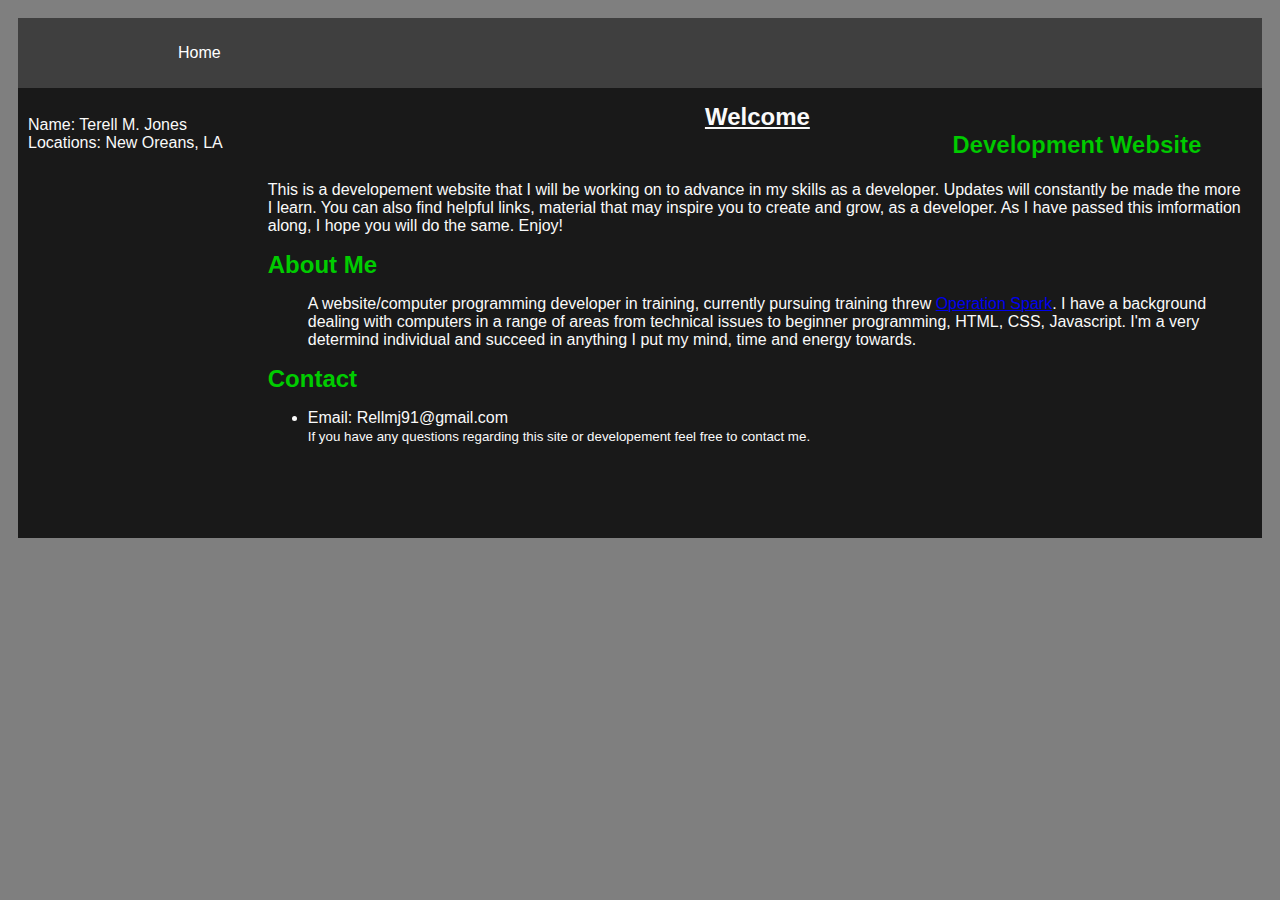
<file: Index.html>
<!DOCTYPE html>
<html lang="en">
	<head>
		<title>Terell's Developing Website</title>
		<base target="_blank">
		<style>
            body {
                background: rgba(0, 0, 0, 0.5);
				/*background-image: url("http://blog.twmg.com.au/wp-content/uploads/2013/10/web-development.jpg");*/
                color: rgb(250, 250, 250);
                padding: 10px;
                font-family: arial;
            }
            header {
                font-size: 1.5em;
                font-weight: bold;
            }
            [id=all-contents] {
                max-width: 1300px;
                margin: auto;
            }
    
            /* navigation menu */
            nav {
                background: rgba(0, 0, 0, 0.5);
                margin: 0 auto;
                display: flex;
                padding: 10px;
            }
            nav header {
                display: flex;
                align-items: center;
                color: rgb(255, 255, 255);
                flex: 1;
            }
            nav ul {
                list-style-image: none;
            }
            nav li {
                display: inline-block;
                padding: 0 110px;
            }
            nav a {
                text-decoration: none;
                color: #fff;
            }
    
            /* main container area beneath menu */
            main {
                background: rgba(0, 0, 0, 0.8);
				height: 450px;
                display: flex;

            }
            [class=sidebar] {
                margin-right: 20px;
                padding: 10px;
            }
            [class=sidebar] img {
                width: 200px;

            }
            [class=content] {
                flex: 1;
                padding: 15px;
            }
            [class=interests] header {
                font-size: 1.25em;
            }
        </style>
			
	</head>
	<body>
		<div id="all-contents">
			<nav>
				<ul>
					<li><a href="index.html">Home</a></li>
					<!--<li><a href="Resume.txt">Resume</a></li>-->
					<!--<li><a href="Sources.txt">Sources</a></li>-->
					<!--<li><a href="Updates.txt">Updates</a></li>-->
				</ul>
			</nav>
			<main>
				<div class="sidebar">
					<!--<img src="http://behssa.com/wp-content/uploads/2016/07/no-profile-img.gif">-->
					</br>
						Name: Terell M. Jones</br>
						Locations: New Oreans, LA</br>
					
				</div>
				<div class="content">
					<header><u><center>Welcome</u></center><marquee behavior="alternate"></green><font color="00CC00">Development Website</font></marquee></header>
					
					<p>This is a developement website that I will be working on to advance in my skills as a
					developer. Updates will constantly be made the more I learn. You can also find helpful links,
					material that may inspire you to create and grow, as a developer. As I have passed this
					imformation along, I hope you will do the same. Enjoy!
					</p>
					<section class="About Me">
						<header><font color="00CC00">About Me</font></header>
						<ul>
						A website/computer programming developer in training, currently pursuing training threw
						<a href="https://operationspark.org/" target="_blank">Operation Spark</a>. I have a background dealing with computers in a range of
						areas from technical issues to beginner programming, HTML, CSS, Javascript. I'm a very determind
						individual and succeed in anything I put my mind, time and energy towards.
						</ul>
					<section class="Contact">
						<header><font color="00CC00">Contact</font></header>
						<ul>
							<li>Email: Rellmj91@gmail.com</li>
							<small>If you have any questions regarding this site or developement
							feel free to contact me.</small>
						</ul>
					
					</section>
				</div>
			</main>
		</div>
	</body
</html>
</file>
<file: projects/bouncing-box/index.html>
<!DOCTYPE html>
<html>
<head>
	<meta charset="utf-8">
	<title>Bouncing Box</title>
	<script src="jquery.min.js"></script>

	<!-- BEGIN CSS -->
	<style>
		/* TODO 1 */
		[class="box"] {
			display: block;
			position: absolute;
			width: 70px;
			height: 70px;
			top: 100px;
			left: 0px;
			background-color: teal;
			font-size: 300%;
			text-align: center;
		}
	</style>

</head>
<body class="board">
	<!-- HTML for the box -->
	<div class="box">?</div>

	<!-- BEGIN JAVASCRIPT -->
	<script>
		(function(){
			'use strict'

			// Variable declarations
			var box;
			var boardWidth;
			var update;
			var handleBoxClick;

			// jQuery stuff setup for you
			box = $('.box');
			boardWidth = $('.board').width();

			// TODO 2


			// TODO 3 / 4
			update = function() {

			};


			// TODO 5 / 6
			handleBoxClick = function() {

			};


			//this calls update every 50 milliseconds
			setInterval(update, 50);
			// this calls the handle handleBoxClick function every time the box is clicked on
			box.on('click', handleBoxClick);
		})()
	</script>
</body>
</html>
</file>
<file: projects/play-processing/index.html>
<!DOCTYPE html>
<html>
<head>
	<title>Simple Processing App</title>
	<style>
		canvas {
			width: 400px;
			height: 400px;
			border: 2px solid black;
		}
		.error {
			background-color: pink;
			color: red;
			padding: 1em;
			border: 2px solid red;
			margin-bottom: 10px;
			width: calc(400px - 2em);
		}
		.error:empty {
			display: none;
		}
	</style>
</head>
<body>
	<aside class="error"></aside>
	<canvas></canvas>
	<script src="bower_components/Processing.js/processing.min.js"></script>
	<script src="bower_components/qwest/qwest.min.js"></script>
	<script>
		(function() {
			'use strict'
			var errorArea, currentCode, attemptRefresh, processingInstance;
			errorArea = document.querySelector('.error');

			processingInstance = new Processing(document.querySelector('canvas'), function(p) {
				p.size(400, 400);
			});
			attemptRefresh = function() {
				qwest.get("code.js").then(function(code) {
					if(code === currentCode) return;
					currentCode = code;

					errorArea.innerText = "";
					processingInstance.background(255, 255, 255);
					processingInstance.noFill();
					try {
						Processing.compile(code).attach(processingInstance);
					} catch(err) {
						console.error(err);
						errorArea.innerText = err.message;
					}
				});

				setTimeout(attemptRefresh, 3000);
			}

			attemptRefresh()
		})()
	</script>
</body>
</html>
</file>
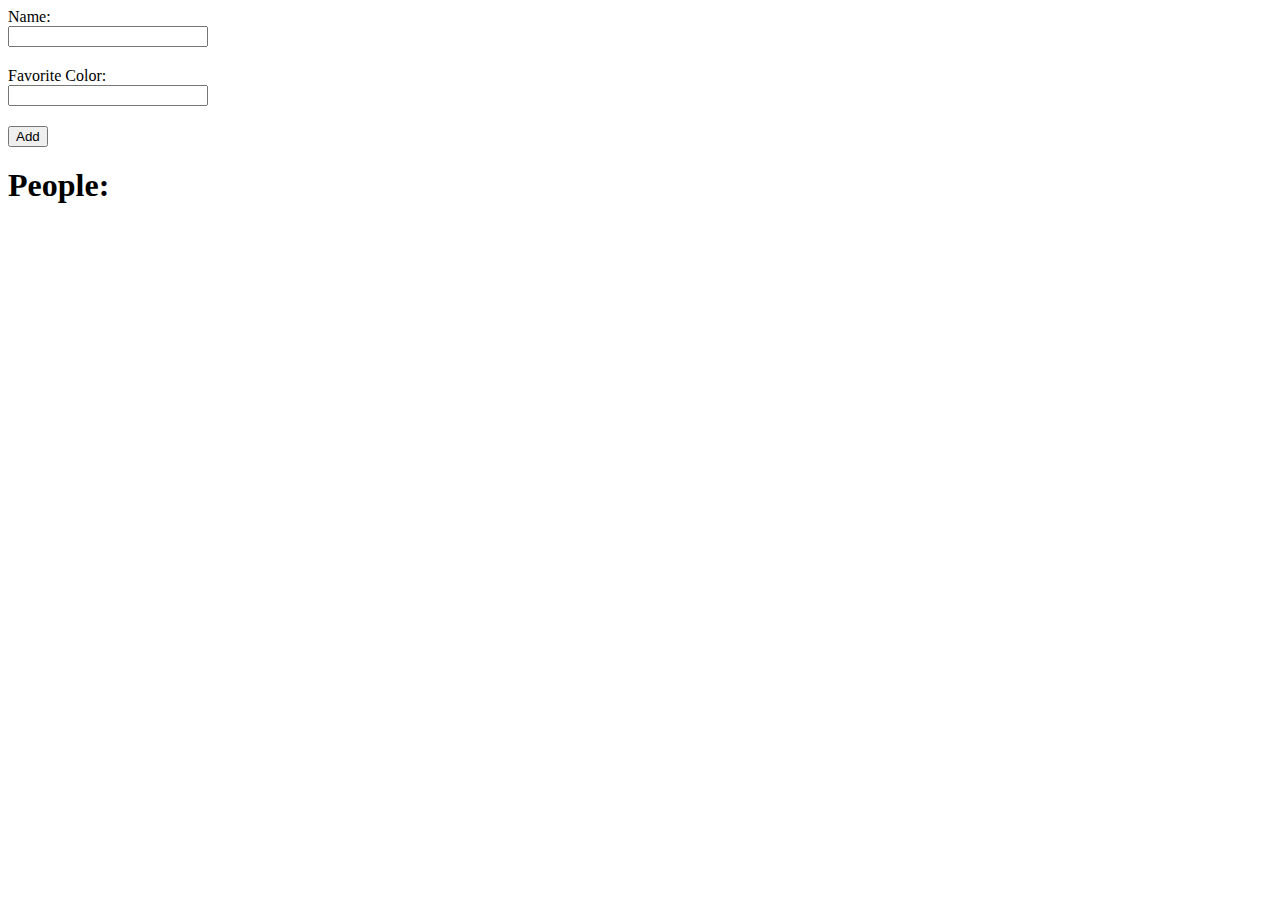
<file: projects/Playing-With-Objects/index.html>
<!DOCTYPE html>
<html>

<head>
    <title>Playing With Objects</title>
    <script src="//cdnjs.cloudflare.com/ajax/libs/jquery/2.1.1/jquery.min.js"></script>
    <style>
        label {
            display: flex;
            flex-direction: column;
            width: 200px;
            margin-bottom: 20px;
        }
        header {
            margin-top: 20px;
            font-size: 200%;
            font-weight: bold;
        }
    </style>
</head>

<body>
    <div>
        <label for="name">
            <span class="label">Name:</span>
            <input type="text" name="name" />
        </label>
    </div>
    <div>
        <label for="color">
            <span class="label">Favorite Color:</span>
            <input type="text" name="color" />
        </label>
    </div>
    <button id="add">Add</button>
    <header>People:</header>
    <div id=peopleList>

    </div>
    <script>
        (function() {
            'use strict';
            var name = $("[name=name]");
            var color = $("[name=color]");
            var peopleList = $("[id=peopleList]");

            // Write your code below

            // Returns a person object that has 2 properties:
            // * name
            // * color
            var getPerson = function() {

            };
            // Takes a person object and places a string on the page
            var displayPersonInfo = function(person) {

            };
            // Clears the inputs so that another person can be added
            // to the list
            var clearInputs = function() {

            };
            // Click handler for the Add button, will run every time
            // Add is clicked
            $("[id=add]").on('click', function() {

            });
        }).call();
    </script>
</body>

</html>
</file>
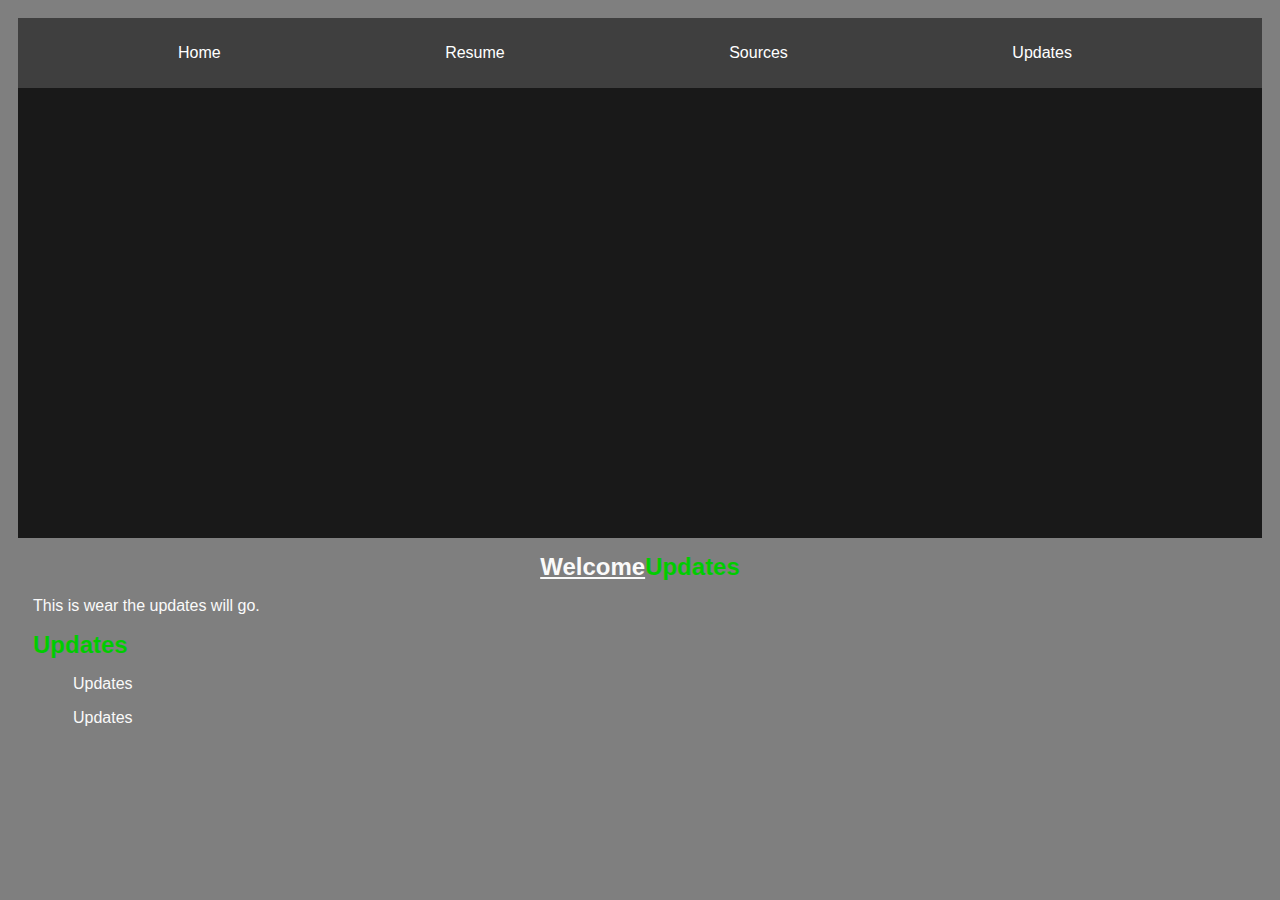
<file: update.html>
<!DOCTYPE html>
<html lang="en">
	<head>
		<title>Terell's Developing Website: Updates</title>
		<base target="_blank">
		<style>
            body {
                background: rgba(0, 0, 0, 0.5);
				background-image: url("http://blog.twmg.com.au/wp-content/uploads/2013/10/web-development.jpg");
                color: rgb(250, 250, 250);
                padding: 10px;
                font-family: arial;
            }
            header {
                font-size: 1.5em;
                font-weight: bold;
            }
            [id=all-contents] {
                max-width: 1300px;
                margin: auto;
            }
    
            /* navigation menu */
            nav {
                background: rgba(0, 0, 0, 0.5);
                margin: 0 auto;
                display: flex;
                padding: 10px;
            }
            nav header {
                display: flex;
                align-items: center;
                color: rgb(255, 255, 255);
                flex: 1;
            }
            nav ul {
                list-style-image: none;
            }
            nav li {
                display: inline-block;
                padding: 0 110px;
            }
            nav a {
                text-decoration: none;
                color: #fff;
            }
    
            /* main container area beneath menu */
            main {
                background: rgba(0, 0, 0, 0.8);
				height: 450px;
                display: flex;

            }
            [class=sidebar] {
                margin-right: 20px;
                padding: 10px;
            }
            [class=sidebar] img {
                width: 200px;

            }
            [class=content] {
                flex: 1;
                padding: 15px;
            }
            [class=interests] header {
                font-size: 1.25em;
            }
        </style>
			
	</head>
	<body>
		<div id="all-contents">
			<nav>
				<ul>
					<li><a href="index.html">Home</a></li>
					<li><a href="Resume.txt">Resume</a></li>
					<li><a href="Sources.txt">Sources</a></li>
					<li><a href="update.html">Updates</a></li>
				</ul>
			</nav>
			<main>
					
				</div>
				<div class="content">
					<header><u><center>Welcome</u><span></span></green><font color="00CC00">Updates</font></span></marquee></header>
					
					<p>This is wear the updates will go.
					</p>
					<section class="Updates">
						<header><font color="00CC00">Updates</font></header>
						<ol>
						Updates
				    	</ol>
				    	<ol>
				    	Updates
				    	</ol>
		
					</section>
				</div>
			</main>
		</div>
	</body
</html>
</file>
